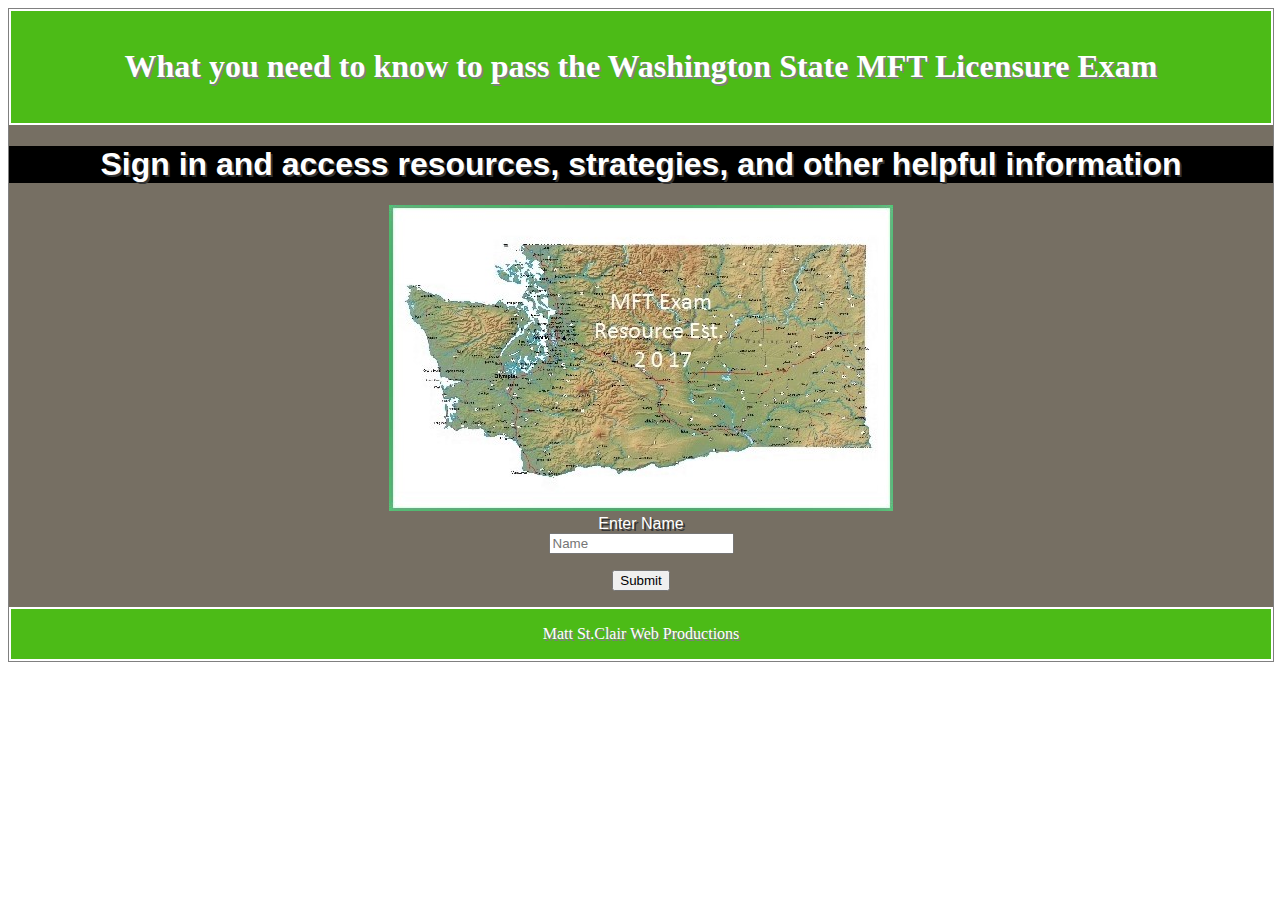
<file: ExamSite/Index.html>
<!DOCTYPE html>
<html lang ="en">
<head>
<title>Sign-In</title>
<meta charset = "UTF-8" />
<meta name="viewport" content="width=device-width, initial-scale=1.0">
<link rel="stylesheet" type="text/css"href="style.css"> 
<SCRIPT LANGUAGE="JavaScript">
function NameData (form) {
    var TestVar = form.inputbox.value;
	if(TestVar.length===0)
		{
    alert ("You must have not entered anything " + TestVar+ " please enter your name");
		}
	else if (TestVar.length>0)
	{	
		
		window.open("MFTExamII.html");
		
		localStorage.clear();
		localStorage.setItem("name", TestVar)
	}

}
</SCRIPT>

</head>
<body>

<div class="container">

<header>
   <h1>What you need to know to pass the Washington State MFT Licensure Exam</h1>
</header>
  
<article>


	<h1 style = "background-color: black; width: 100%; height:15%;" >Sign in and access resources, strategies, and other helpful information</h1>
 
 <img src = "WAstate.jpg">
 <FORM NAME="myform" ACTION="" METHOD="GET">Enter Name <BR>
<INPUT TYPE="text" NAME="inputbox" VALUE="" placeholder= "Name"><P>
<INPUT TYPE="button" NAME="button" Value="Submit" onClick="NameData(this.form)">
</FORM>


</article>

<footer>Matt St.Clair Web Productions</footer>

</div>

</body>

</html>
</file>
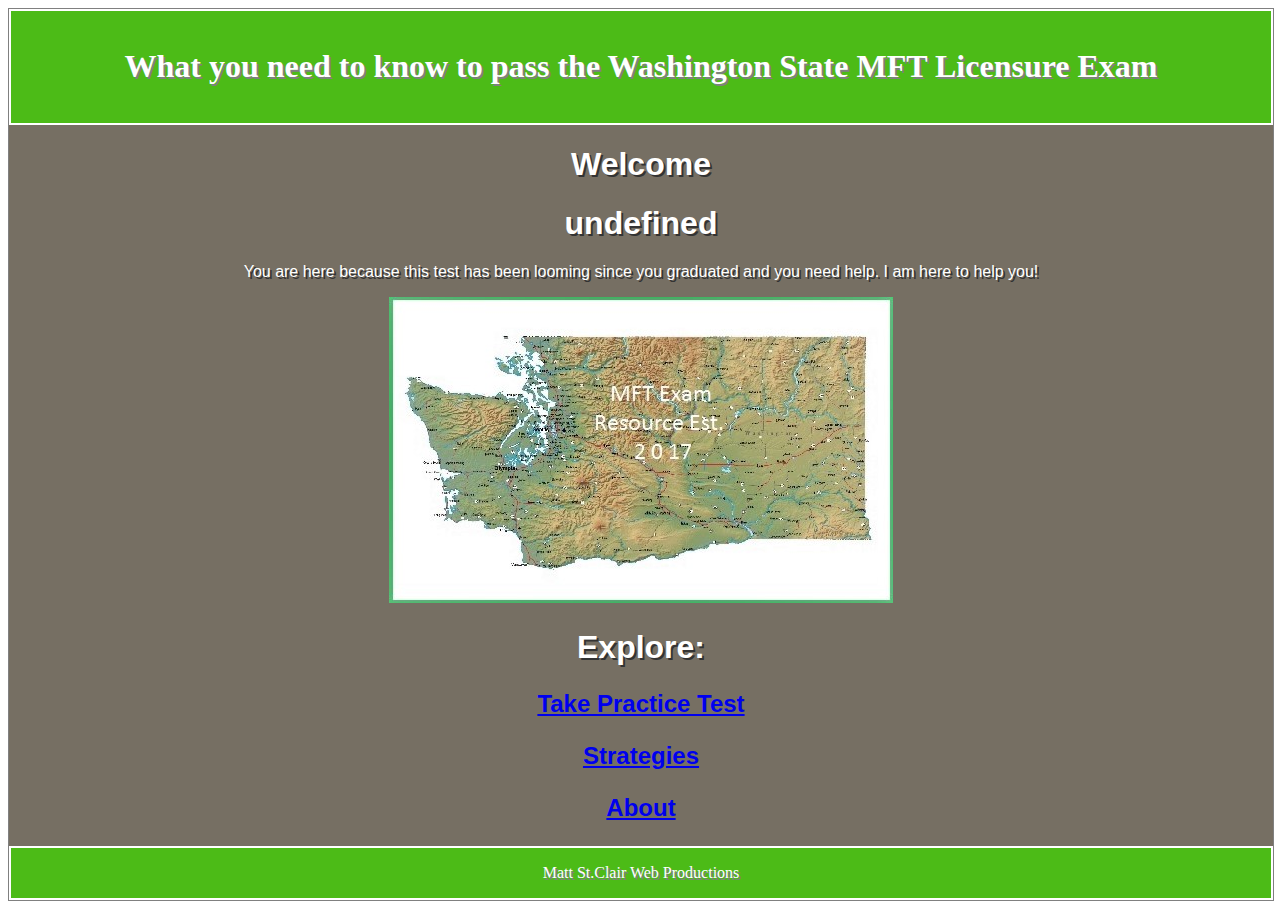
<file: ExamSite/MFTExamII.html>
<!DOCTYPE html>
<html lang ="en">
<head>
<title>Study Guide MFT Exam</title>
<meta charset = "UTF-8" />
<meta name="viewport" content="width=device-width, initial-scale=1.0">
<link rel="stylesheet" type="text/css"href="style.css"> 
</head>
<body>

<div class="container">

<header>
   <h1>What you need to know to pass the Washington State MFT Licensure Exam</h1>
</header>
  


<article>
  <h1>Welcome</h1>
  <h1> <script>

document.write(localStorage.name)
</script> </h1>

  <p>You are here because this test has been looming since you graduated and you need help. I am here to help you!</p>
  <p> <img src = "WAstate.jpg"></p> 
  <h1>Explore: <h2> <p><a href = "QuizPage.html">Take Practice Test</a></p><p> <a href = "#">Strategies</a></p><p><a href = "#">About<a></p>
</article>

<footer>Matt St.Clair Web Productions</footer>

</div>

</body>
</html>
</file>
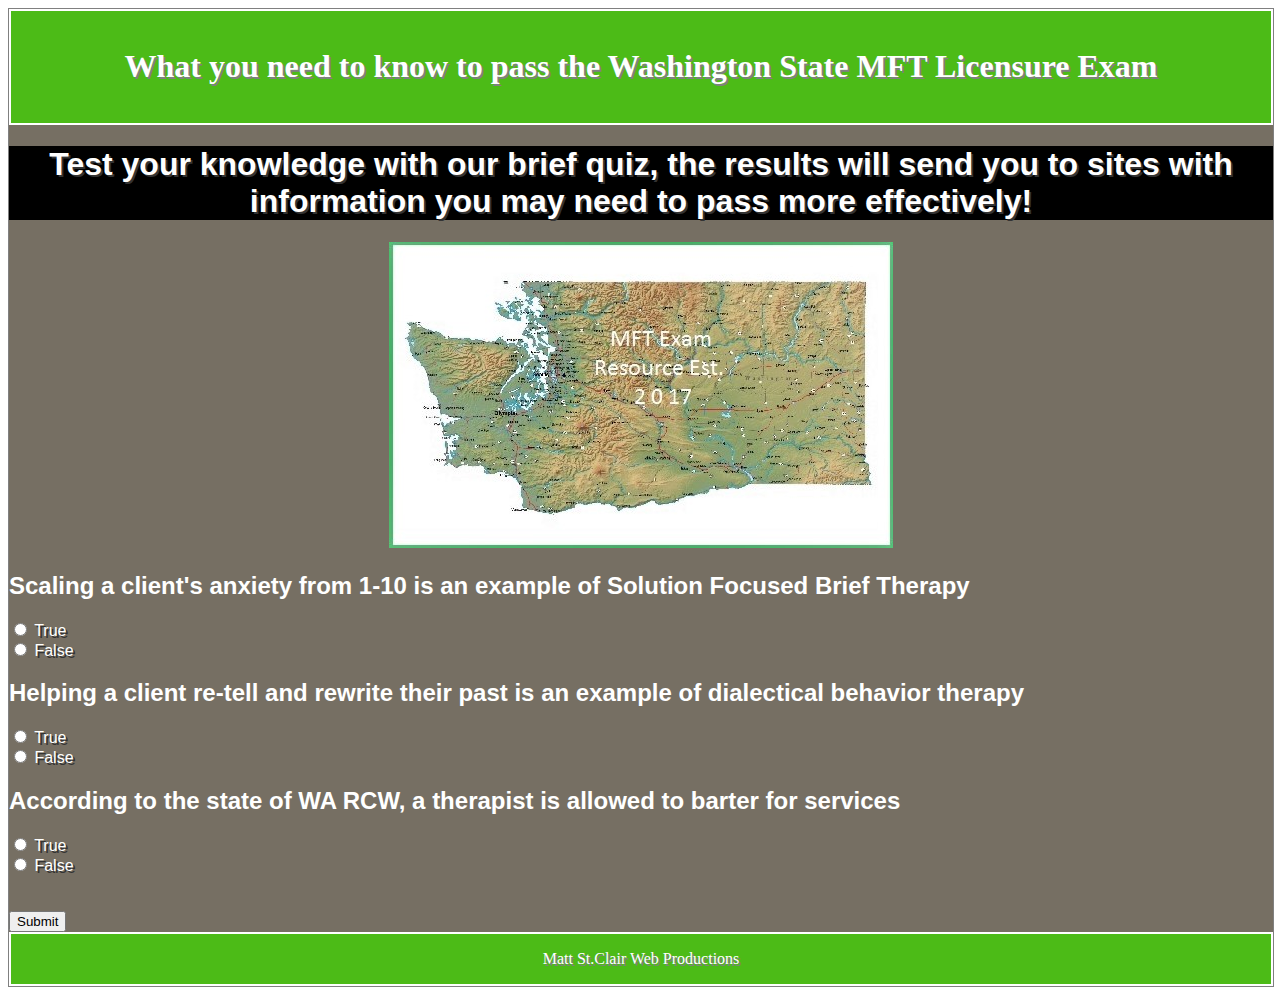
<file: ExamSite/QuizPage.html>
<!DOCTYPE html>
<html lang ="en">
<head>
<title>Study Guide MFT Exam</title>
<meta charset = "UTF-8" />
<meta name="viewport" content="width=device-width, initial-scale=1.0">
<link rel="stylesheet" type="text/css"href="style.css"> 

<SCRIPT LANGUAGE="JavaScript">
function OpenQuiz (form) {
    
			window.open("Results.html");

		}
</SCRIPT>

</head>
<body>

<div class="container">

<header>
   <h1 >What you need to know to pass the Washington State MFT Licensure Exam</h1>
</header>
  
<article>


	<h1 style = "background-color: black; width: 100%; height:15%;" >Test your knowledge with our brief quiz, the results will send you to sites with 
	information you may need to pass more effectively!</h1>
 
 <img src = "WAstate.jpg">
 <div id = "quizPage">
 <!--QUIZ FORM----------------------------------------------------->
 <form>
 <h2> Scaling a client's anxiety from 1-10 is an example of Solution Focused Brief Therapy</h2>
	<input type="radio" name="SFBT" value="SFBTTrue"> True<br>
	<input type="radio" name="SFBT" value="SFBTFalse"> False<br>
<h2> Helping a client re-tell and rewrite their past is an example of dialectical behavior therapy</h2>
	<input type="radio" name="narrative" value="NTrue"> True<br>
	<input type="radio" name="narrative" value="NFalse"> False<br> 
<h2> According to the state of WA RCW, a therapist is allowed to barter for services</h2>
	<input type="radio" name="barter" value="barterTrue"> True<br>
	<input type="radio" name="barter" value="barterFalse"> False<br><br><br> 
	<input TYPE="button" NAME="button" Value="Submit" onClick="OpenQuiz(this.form)">
</form> 
<!--QUIZ FORM----------------------------------------------------->
</div>

</article>

<footer>Matt St.Clair Web Productions</footer>

</div>

</body>
</file>
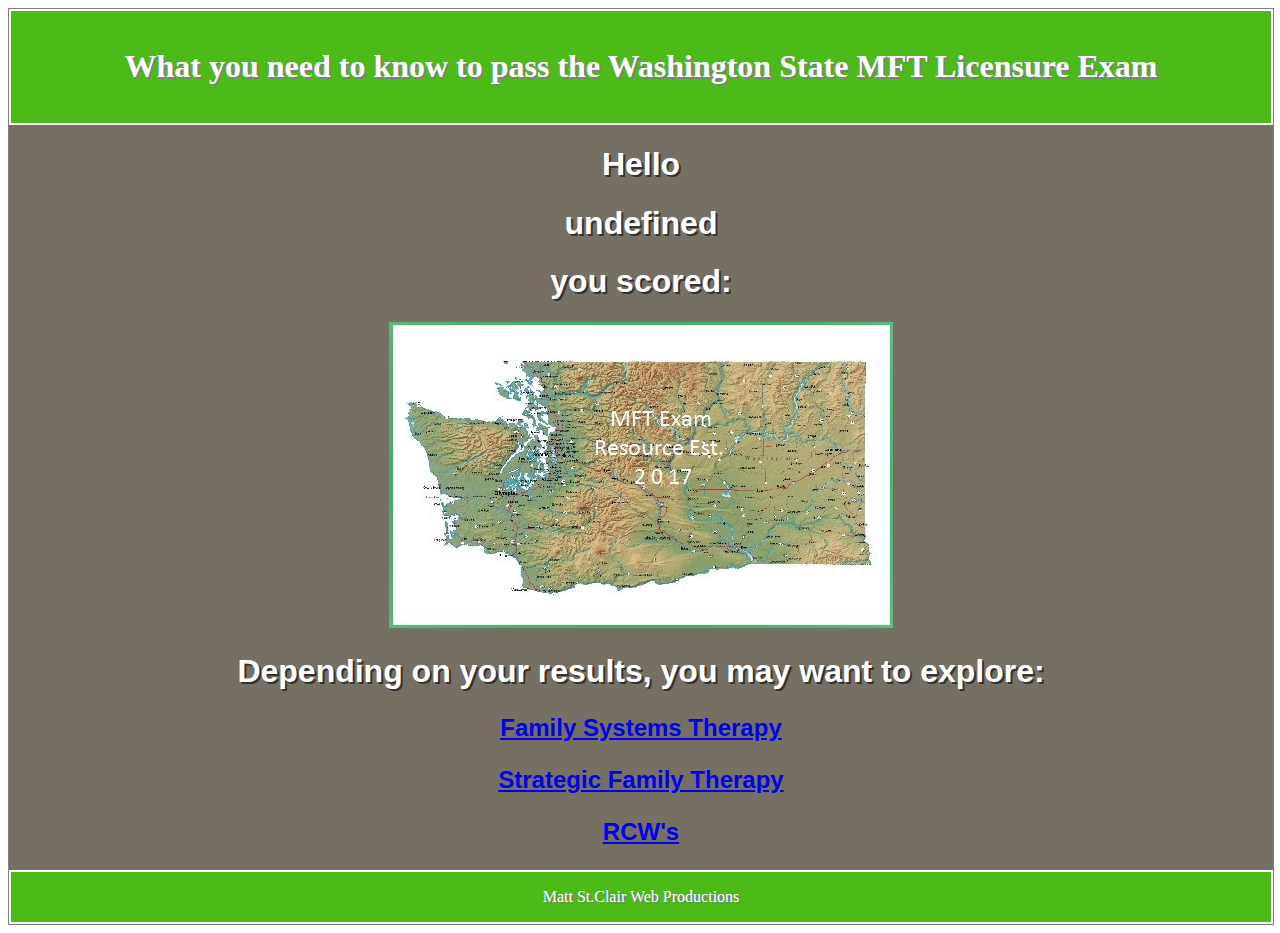
<file: ExamSite/Results.html>
<!DOCTYPE html>
<html lang ="en">
<head>
<title>Study Guide MFT Exam</title>
<meta charset = "UTF-8" />
<meta name="viewport" content="width=device-width, initial-scale=1.0">
<link rel="stylesheet" type="text/css"href="style.css"> 
</head>
<body>

<div class="container">

<header>
   <h1> What you need to know to pass the Washington State MFT Licensure Exam </h1>
</header>
  


<article>
  <h1>Hello </h1>
  <h1> <script>

document.write(localStorage.name)
</script> </h1> <h1>you scored: <!--score goes here----> </h1>

  <p> <img src = "WAstate.jpg"></p> 
  <h1>Depending on your results, you may want to explore: <h2> <p><a href = "http://www.psychpage.com/learning/library/counseling/bowen.html">Family Systems Therapy</a></p><p> <a href = "https://en.wikipedia.org/wiki/Strategic_Family_Therapy">Strategic Family Therapy</a></p><p><a href = "http://www.doh.wa.gov/LicensesPermitsandCertificates/ProfessionsNewReneworUpdate/MentalHealthCounselor/Laws">RCW's<a></p>
</article>

<footer>Matt St.Clair Web Productions</footer>

</div>

</body>
</html>
</file>
<file: ExamSite/style.css>
div.container {
    width: 100%;
	height:80%; 
    border: 1px solid gray;
	
}


header, footer {
    padding: 1em;
    color: white;
    background-color: #4CBB17;
    clear: left;
    text-align: center;
	border: 2px solid white; 
	font-family: Tahoma; 
	text-shadow: 2px 2px grey; 
}
footer {
    padding: 1em;
    color: white;
    background-color: #4CBB17;
    clear: left;
    text-align: center;
	border: 2px solid white; 
	font-family: Tahoma; 
	text-shadow: 2px 2px grey;  

}	
	
}
img{
	margin-top: 2em;
	max-width: 100%; 
	border: 2px solid white; 	
	}
	


article {
    
    overflow: hidden;
	background-color: #766f63; 
	text-align: center; 
	font-family: Sans-Serif; 
	color: white;
	text-shadow: 2px 2px #333333; 
	 
}
#quizPage {
    overflow: hidden;
	background-color: #766f63; 
	text-align: left; 
	font-family: Sans-Serif; 
	color: white;
	text-shadow: 2px 2px #333333; 
	 
}
h2{
		text-shadow: none; 
};
</file>
